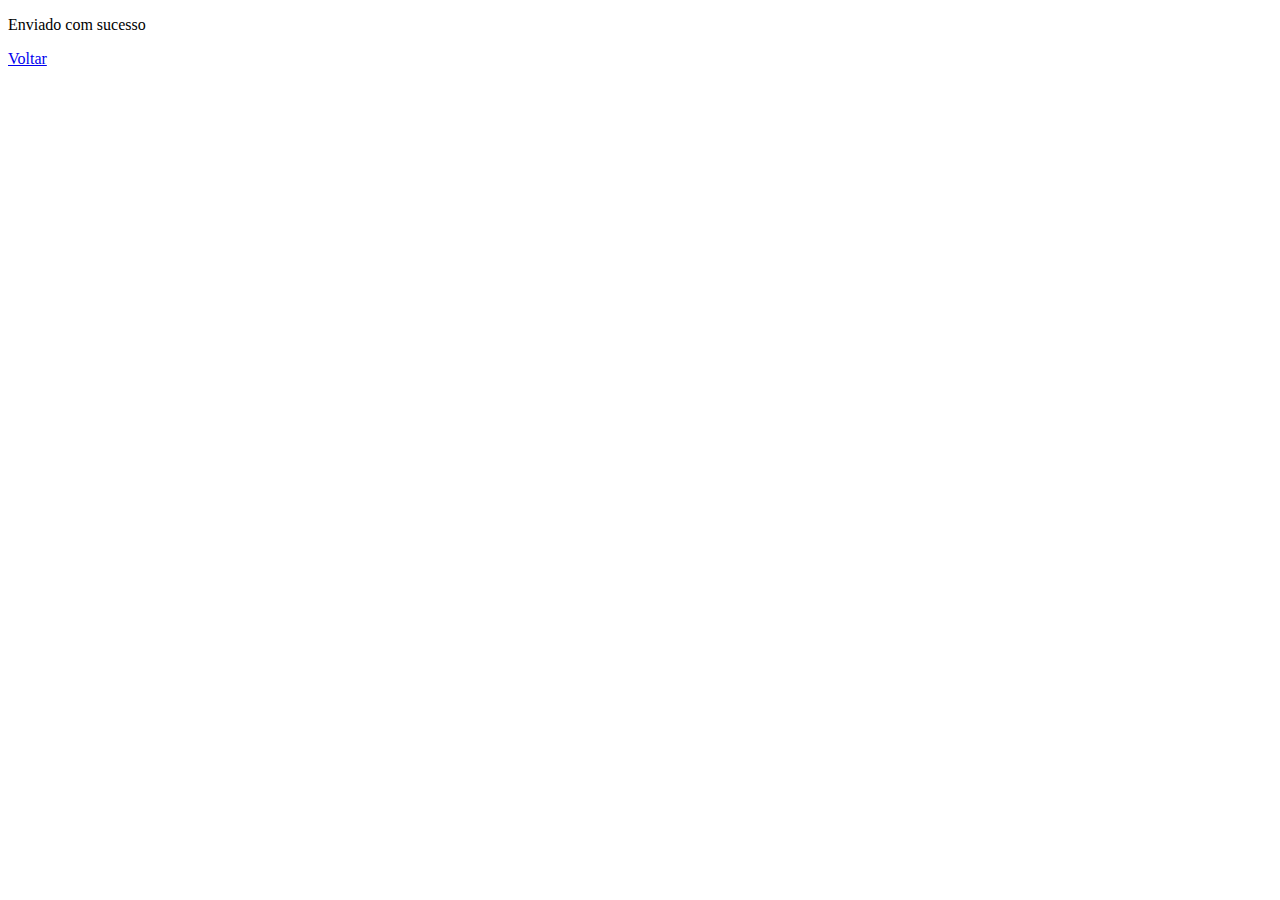
<file: status.html>
<!DOCTYPE html>
<html lang="pt-br">
<head>
    <meta charset="UTF-8">
    <meta http-equiv="X-UA-Compatible" content="IE=edge">
    <meta name="viewport" content="width=device-width, initial-scale=1.0">
    <title>Obrigado</title>
</head>
<body>
    <p>Enviado com sucesso</p> 

    <a href="index.html">Voltar</a>
    
</body>
</html>
</file>
